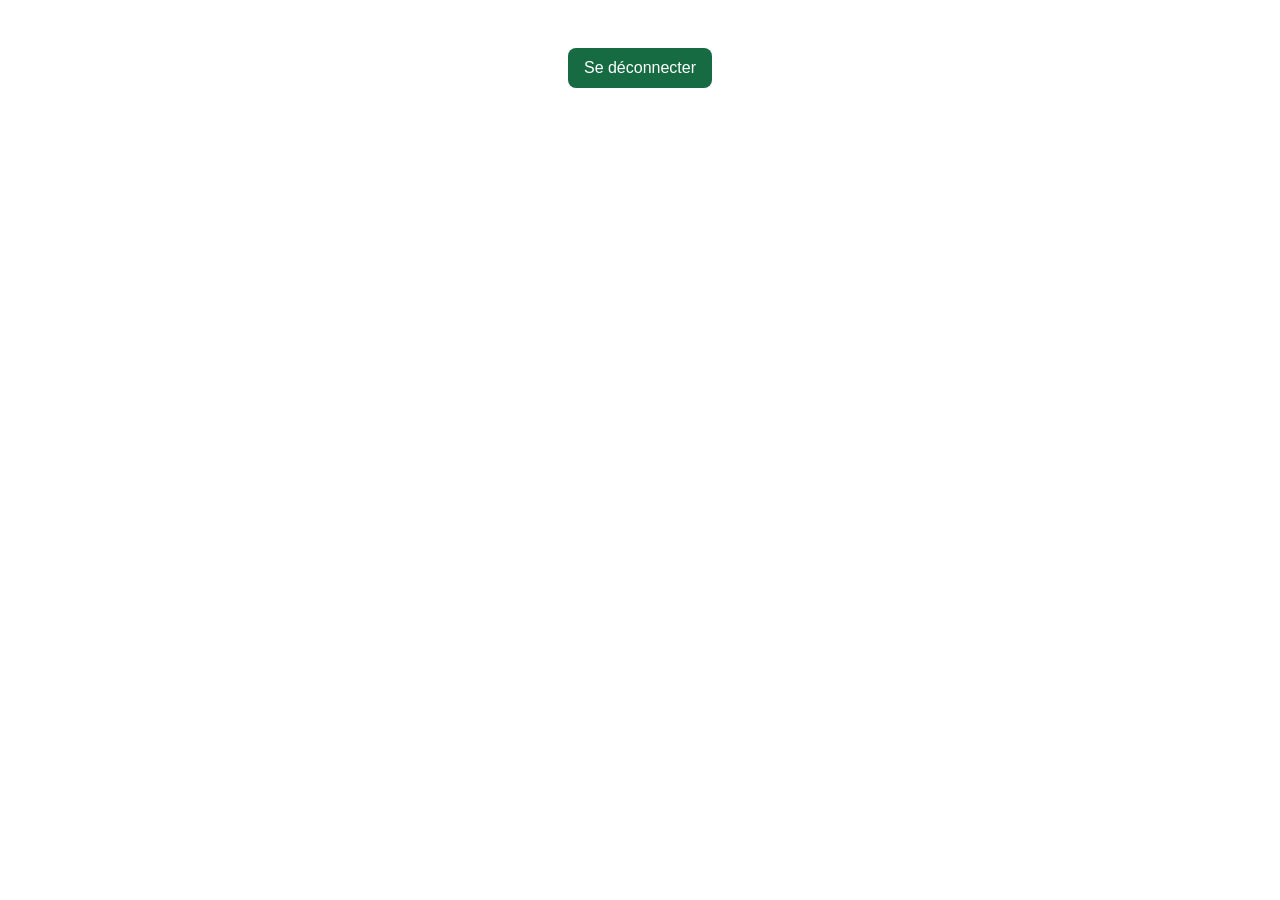
<file: parametres.html>
﻿<html>

    <head>
        <meta charset="utf-8" />
        <title> Paramètres </title>
        <link rel="stylesheet" href="Messagerie.css" />
    </head>
    <body class="settings-page">
        <a class="conversation-access-button" href="index.html" target="_top">Se déconnecter</a>
    </body>
</html>
</file>
<file: Messagerie.css>
:root {
    font-family: sans-serif;
    color: #183328;
    background: #f3f8f5;
    --primary: #176b43;
    --primary-dark: #124c31;
    --border: #dce7df;
    --surface: white;
    --settings-sidebar-width: 280px;
}

* { box-sizing: border-box; }
body { min-height: 100vh; margin: 0; background: #f3f8f5; }
a { text-decoration: none; }
p { font-size: 1.5em; }
h1 { margin: 50px; font-size: 3em; }
button { font: inherit; cursor: pointer; }

/* Panneaux */
.contacts-sidebar,
.settings-sidebar {
    display: flex;
    flex-direction: column;
    background: var(--surface);
}

.contacts-sidebar {
    position: fixed;
    z-index: 10;
    inset: 0 auto 0 0;
    width: var(--contacts-sidebar-width);
    min-width: 180px;
    max-width: 70vw;
    overflow: auto;
}

.contacts-sidebar-header {
    display: flex;
    align-items: center;
    justify-content: space-between;
    min-height: 3.5rem;
    padding: 0 1rem;
    color: white;
    background: var(--primary);
}

.contacts-sidebar-header h2 { margin: 0; font-size: 1.2rem; }

.settings-sidebar {
    position: fixed;
    z-index: 20;
    inset: 0 0 0 auto;
    width: var(--settings-sidebar-width);
    min-width: 180px;
    max-width: 70vw;
    overflow: hidden;
    transform: translateX(105%);
    transition: transform 200ms ease;
}

.settings-sidebar.is-open { transform: translateX(0); }
.settings-sidebar iframe,
.contacts-sidebar iframe { flex: 1; width: 100%; border: 0; }
.contacts-sidebar iframe { min-height: 0; }
.settings-close,
.contacts-resize-handle { border: 0; background: transparent; }
.settings-close { padding: 0.2rem 0.5rem; color: white; font-size: 1.8rem; }

.contacts-resize-handle {
    position: absolute;
    inset: 0 0 16px auto;
    width: 10px;
    padding: 0;
    cursor: ew-resize;
    touch-action: none;
}

.contacts-resize-handle:focus-visible,
.settings-toggle:focus-visible { outline: 2px solid #111; }

/* Boutons et formulaires */
.conversation-access-button,
body.conversation-page .message-bubble--you,
body.contacts-page ul li a[aria-current="page"] {
    color: white;
    background: var(--primary);
}

.conversation-access-button { padding: 0.7rem 1rem; border: 0; border-radius: 0.5rem; }
.conversation-access-button:hover { background: var(--primary-dark); }

.settings-toggle {
    position: fixed;
    z-index: 15;
    top: 0.75rem;
    right: 0.75rem;
    display: grid;
    width: 2.75rem;
    height: 2.75rem;
    padding: 0;
    place-items: center;
    border: 1px solid #ccc;
    border-radius: 50%;
    color: var(--primary);
    background: var(--surface);
    font-size: 1.5rem;
}

.settings-toggle:hover { background: #f2f7f4; }
.home-access input:focus-visible { outline: 2px solid var(--primary); }

/* Accueil */
body:not(.conversation-page) { text-align: center; }
body:not(.conversation-page) > a { display: block; width: fit-content; margin: 1rem auto; }
body.home-page { padding: 2.5rem 1.25rem; background: linear-gradient(145deg, #f3f8f5, #e5f0e9); }
body.home-page h1 { margin: 2rem 0 0.75rem; font-size: clamp(2rem, 5vw, 3.25rem); }

body.home-page > p {
    max-width: 34rem;
    margin: 0 auto 2rem;
    color: var(--primary);
    font-size: 1.2rem;
}

.home-access {
    width: min(100%, 28rem);
    margin: 0 auto;
    padding: 1.5rem;
    border: 1px solid var(--border);
    border-radius: 1rem;
    background: var(--surface);
}

.home-access p { margin: 0 0 1.25rem; font-size: 1rem; }
.home-access p:last-child { margin-top: 1.5rem; text-align: center; }
.home-access .login-status:empty { display: none; }
.home-access .login-status { color: #a12622; }
.home-access .login-status.is-success { color: var(--primary); }
.auth-mode-toggle { padding: 0; border: 0; color: var(--primary); background: transparent; text-decoration: underline; }
.home-access label[for] { display: block; margin-bottom: 0.4rem; font-weight: 600; }
.home-access input[type="email"],
.home-access #password { width: 100%; padding: 0.75rem; border: 1px solid #bccbc1; border-radius: 0.5rem; font: inherit; }
.home-access input[type="checkbox"] { accent-color: var(--primary); }

body.home-page .conversation-access-button { min-width: 9rem; font-weight: 700; }

/* Conversation */
body.conversation-page {
    --contacts-sidebar-width: 280px;
    --contacts-sidebar-half-width: 140px;
    --contacts-sidebar-height: 38vh;
    height: 100vh;
    overflow: hidden;
}

body.conversation-page #conversation-title {
    margin: 1.5rem 0;
    font-size: clamp(1.6rem, 4vw, 2.4rem);
    text-align: center;
}

body.conversation-page .conversation-main {
    display: flex;
    flex-direction: column;
    height: 100vh;
    min-height: 0;
    margin-left: var(--contacts-sidebar-width);
    padding: 1.5rem 1.5rem 7rem;
    overflow: hidden;
}

body.conversation-page #conversation-title { flex: 0 0 auto; }

body.conversation-page .conversation-messages {
    display: flex;
    flex: 1 1 0;
    flex-direction: column;
    gap: 0.5rem;
    width: min(55vw, 720px);
    min-height: 0;
    margin-inline: auto;
    padding: 1rem;
    overflow-y: auto;
    border: 1px solid var(--border);
    border-radius: 1rem;
    background: var(--surface);
}

body.conversation-page .conversation-status {
    flex: 0 0 auto;
    min-height: 1.2em;
    margin: 0.35rem auto;
    color: #a12622;
    text-align: center;
}

body.conversation-page .message-entry { display: flex; flex: 0 0 auto; flex-direction: column; width: 100%; max-width: 100%; }
body.conversation-page .message-entry--you { align-self: flex-end; align-items: flex-end; }
body.conversation-page .message-entry--contact { align-self: flex-start; align-items: flex-start; }

body.conversation-page .message-bubble {
    width: fit-content;
    max-width: min(75%, 36rem);
    margin: 0;
    padding: 0.65rem 0.9rem;
    overflow-wrap: anywhere;
    border-radius: 1rem;
    white-space: pre-wrap;
}

body.conversation-page .message-bubble--contact { color: #222; background: #eee; }
body.conversation-page .message-timestamp { padding-inline: 0.25rem; color: #666; font-size: 0.7rem; }

body.conversation-page .message-actions,
body.conversation-page .message-edit-form {
    display: flex;
    flex-wrap: wrap;
    align-items: center;
    gap: 0.4rem;
}

body.conversation-page .message-action {
    padding: 0.2rem 0.45rem;
    border: 0;
    border-radius: 0.35rem;
    color: var(--primary-dark);
    background: transparent;
    font-size: 0.75rem;
}

body.conversation-page .message-action:hover { background: #e8f1eb; }
body.conversation-page .message-action:disabled { cursor: wait; opacity: 0.6; }

body.conversation-page .message-edit-input {
    width: min(36rem, 75vw);
    min-height: 4rem;
    padding: 0.55rem;
    border: 1px solid var(--border);
    border-radius: 0.5rem;
    font: inherit;
}

body.conversation-page .conversation-main > form {
    position: fixed;
    z-index: 5;
    bottom: 0;
    left: calc(50vw + var(--contacts-sidebar-half-width));
    display: flex;
    width: min(55vw, 720px);
    padding: 1rem;
    background: transparent;
    transform: translateX(-50%);
}

body.conversation-page .message-composer {
    display: flex;
    flex: 1;
    align-items: center;
    min-width: 0;
    min-height: 3rem;
    padding: 0 1rem;
    border: 1px solid var(--border);
    border-radius: 1.5rem;
    background: var(--surface);
}

body.conversation-page .message-composer input { flex: 1; min-width: 0; padding: 0.7rem 0; border: 0; outline: 0; background: transparent; font: inherit; }
body.conversation-page .message-composer:focus-within { border-color: var(--primary); }

/* Contacts et paramètres */
body.contacts-page,
body.settings-page { background: var(--surface); }
body.contacts-page { padding: 0.5rem; text-align: left; }
body.contacts-page ul { max-height: calc(100vh - 6rem); margin: 0; padding: 0; overflow-y: auto; list-style: none; }

.contacts-add-form { margin-bottom: 0.75rem; }
.contacts-add-form > label { display: block; margin-bottom: 0.4rem; font-size: 0.9rem; font-weight: 600; }
.contacts-add-controls { display: flex; gap: 0.35rem; }
.contacts-add-controls input { flex: 1; min-width: 0; padding: 0.55rem; border: 1px solid var(--border); border-radius: 0.5rem; font: inherit; }
.contacts-add-controls .conversation-access-button { padding: 0.55rem 0.7rem; }
.contacts-status { min-height: 1.2em; margin: 0.35rem 0 0; color: #a12622; font-size: 0.8rem; }
.contacts-status.is-success { color: var(--primary); }

body.contacts-page ul li {
    height: 3rem;
    margin-bottom: 0.6rem;
    overflow: hidden;
    border: 1px solid var(--border);
    border-radius: 0.5rem;
    background: #f7faf8;
}

body.contacts-page ul li:hover { background: #eef5f0; }
body.contacts-page ul li a { display: flex; align-items: center; height: 100%; padding: 0 0.75rem; color: #111; }
body.contacts-page ul li a[aria-current="page"] { border-radius: inherit; font-weight: 700; }
body.settings-page { padding: 2rem 1rem; }

/* Mobile */
@media (max-width: 600px) {
    :root { --settings-sidebar-width: 100vw; }
    body.home-page { padding: 4rem 1rem 2rem; }
    body.home-page h1 { margin-top: 1.5rem; }
    .home-access { padding: 1.25rem; }
    body.conversation-page { --contacts-sidebar-width: 100vw; --contacts-sidebar-half-width: 50vw; }

    body.conversation-page .contacts-sidebar {
        inset: 0 0 auto;
        width: 100%;
        min-width: 0;
        min-height: 10rem;
        max-width: 100vw;
        max-height: 75vh;
        height: var(--contacts-sidebar-height);
    }

    body.conversation-page .settings-sidebar {
        min-width: 0;
        max-width: 100vw;
    }

    body.conversation-page .conversation-main {
        height: calc(100vh - var(--contacts-sidebar-height));
        min-height: 0;
        margin: var(--contacts-sidebar-height) 0 0;
        padding: 1rem 1rem 6rem;
    }

    body.conversation-page #conversation-title { margin: 1rem 2.75rem; }
    body.conversation-page .conversation-messages { width: 100%; }
    body.conversation-page .conversation-main > form { left: 1rem; width: calc(100% - 2rem); padding: 0.75rem 0; transform: none; }
}

@media (prefers-reduced-motion: reduce) { .settings-sidebar { transition: none; } }
</file>
